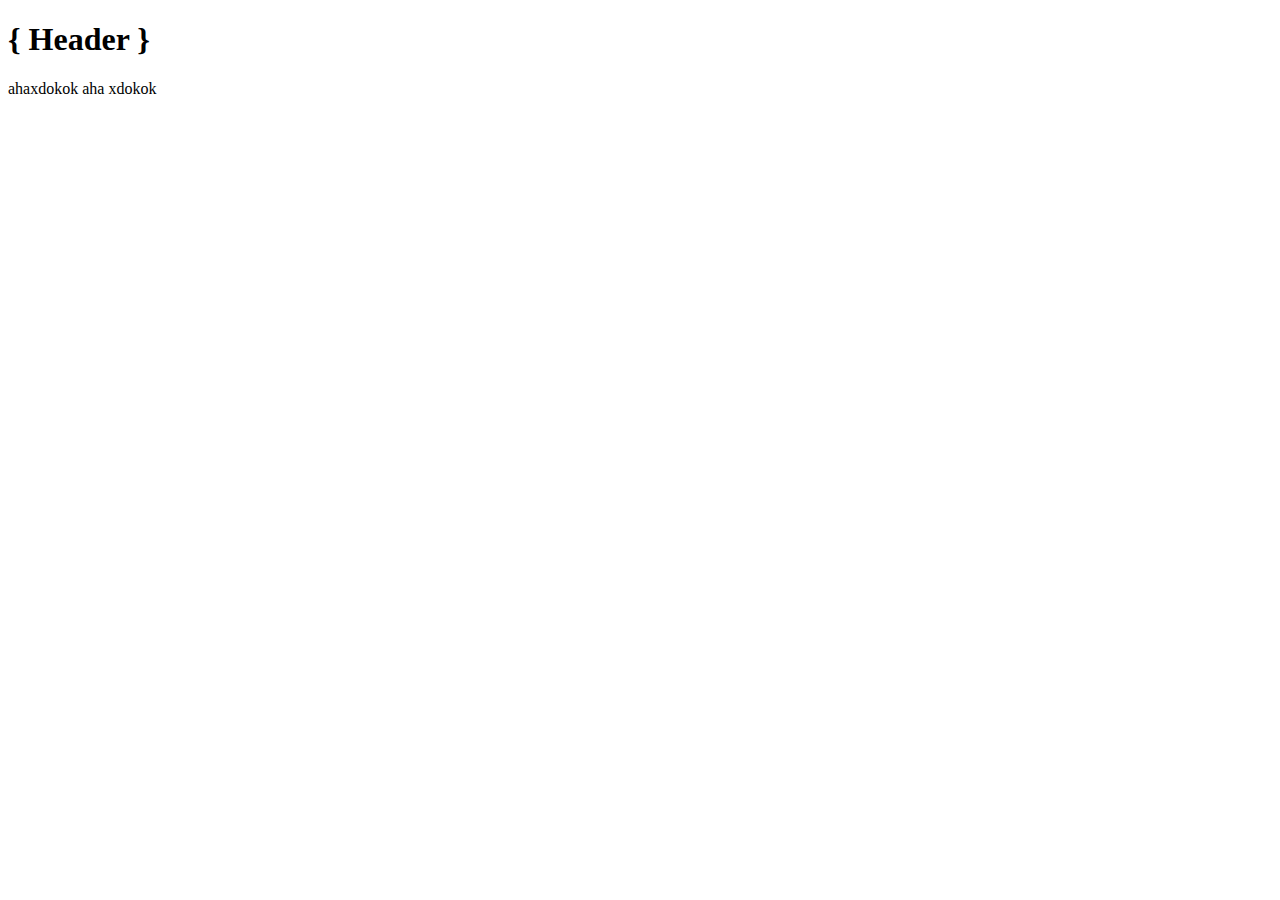
<file: nodejs/index.html>
<!DOCTYPE html>
<html lang="en">
<head>
    <script src="cwiczenie2.js"></script>
    <title>Document</title>
</head>
<body>
    <h1>{ Header }</h1>
    <p>ahaxdokok aha xdokok</p>
    
</body>
</html>
</file>
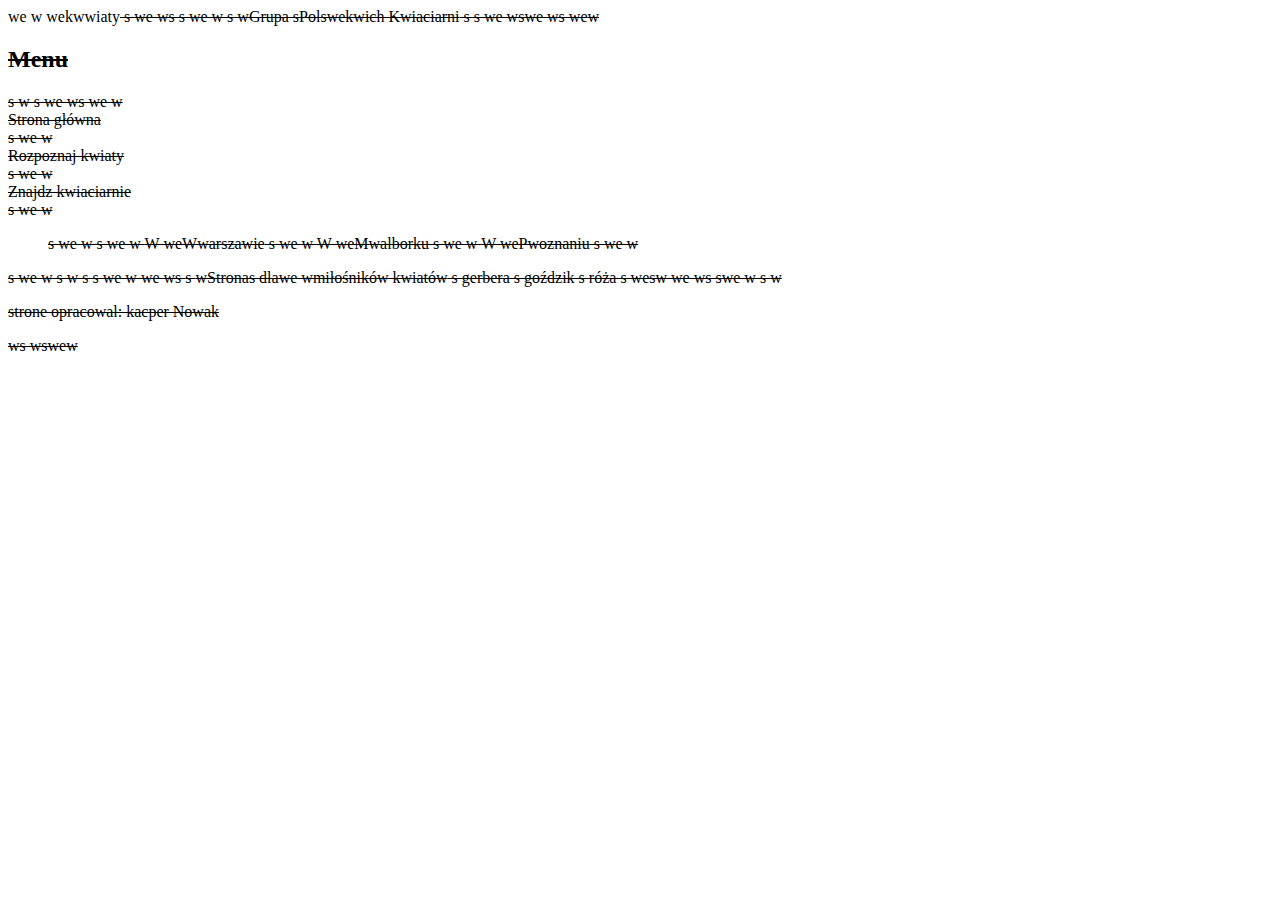
<file: egzaminek1/egzamin3/index.html>
<!DOCTYPE html>
<!DOCTYPE html>
<head>
    <html lang="pls">
 we w  <meta http-equsiv="weXw-UA-Compatible" content="IE=edge">
    <meta name="visewpowerwt" content="width=device-width, initial-scale=1.0">
    <mesta cwehwarset=s"UTFwe-w8">
    <lisnk rweewl="stysleshweewet" href="styl3.css">
    <tistle>wekwwiaty<s/titwelwe>
</head>s
<bsweowdy>we
ws  s we w<sweewsctiowenw id="bsanerwe"w>
       s <h1we>wGrupa sPolswekwich Kwiaciarni</h1we>
    </ssectiweown>

 s s

we wswe ws  we<wsweewsctiowenw id="lsewy"we>w<h2>Menu</h2>
       s <olwe>w
  s    we ws    we w<li><as hrewefw="index.html"> Strona główna</as></li>
       s    we w<li><as hrewefw="https://www.kwiaty.pl/">Rozpoznaj kwiaty</as></li>
       s    we w<li><as hrewefw="znajdz.php">Znajdz kwiaciarnie</as></li>
       s    we w<ul>
 s    we w s    we w    <lsi>W weWwarszawie</lsi>
       s    we w    <lsi>W weMwalborku</lsi>
       s    we w    <lsi>W wePwoznaniu</lsi>
       s    we w</ul>
s    we w  s </owelw></secstionwe>w
 
 
s  s we w  we ws <ssweewction isd="pwerwawy">
       s <h2we>wStronas dlawe wmiłośników kwiatów</h2we>
       s <imwegw src="sgerbweewra.png">gerbera
       s <imwegw src="sgozdwezwik.png">goździk
       s <imwegw src="srozawe.wpng">róża
       s 
  wesw    we ws
  swe w </weswsectiweown>
  s  <fweosoterwe wid="stsopa"we>w<p>strone opracowal: kacper Nowak</p></fweosoterwe>
    
</sbodywe>ws
</swehwtmlwe>wswew
</file>
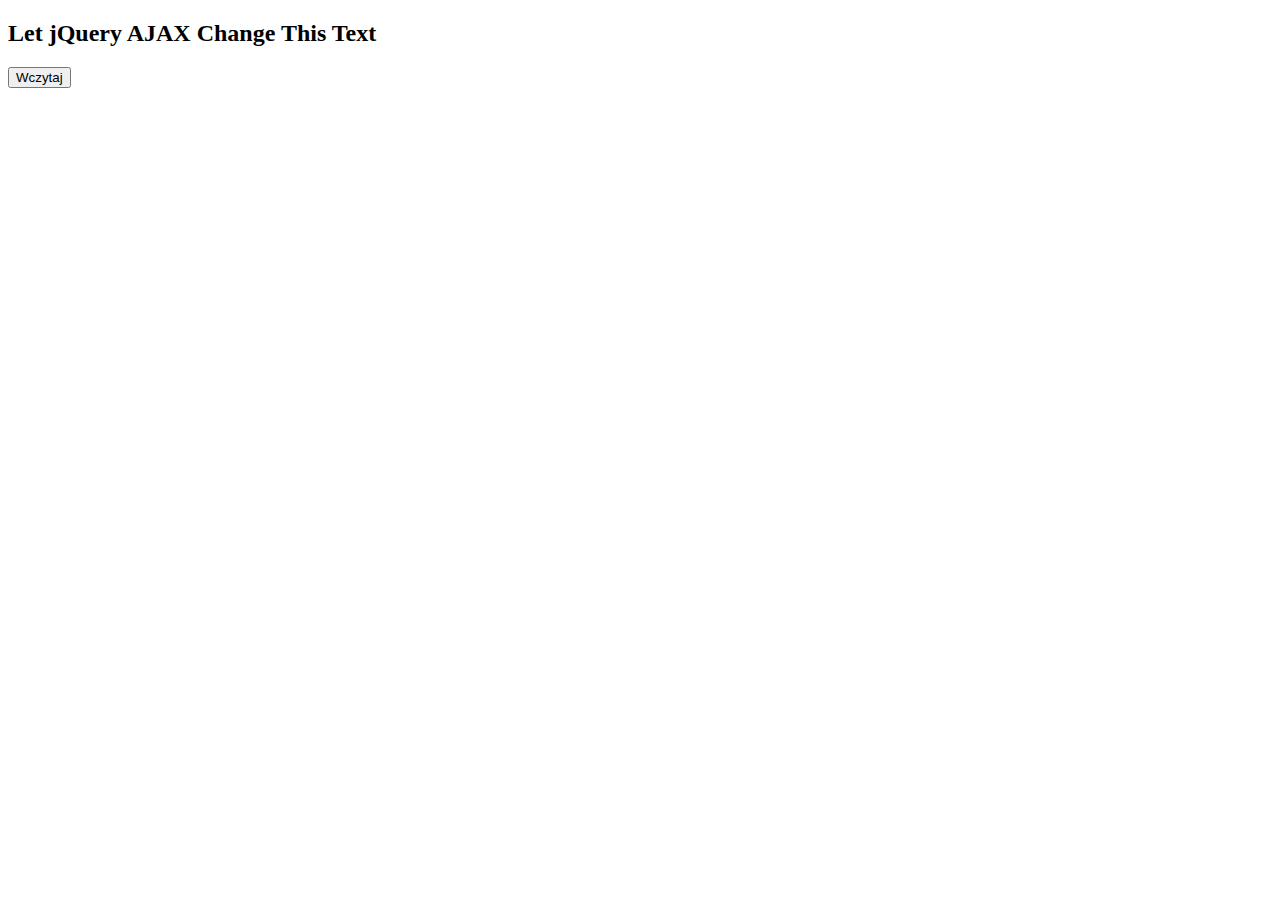
<file: jquery/index2.html>
<!DOCTYPE html>
<html>
<head>
    <title>jQuery i Ajax</title>
<script src="https://ajax.googleapis.com/ajax/libs/jquery/3.6.3/jquery.min.js"></script>
<script>
$(document).ready(function(){
  $("button").click(function(){
    $("#div1").load("demo.txt");
  });
});
</script>
</head>
<body>

<div id="div1"><h2>Let jQuery AJAX Change This Text</h2></div>

<button>Wczytaj</button>

</body>
</html>
</file>
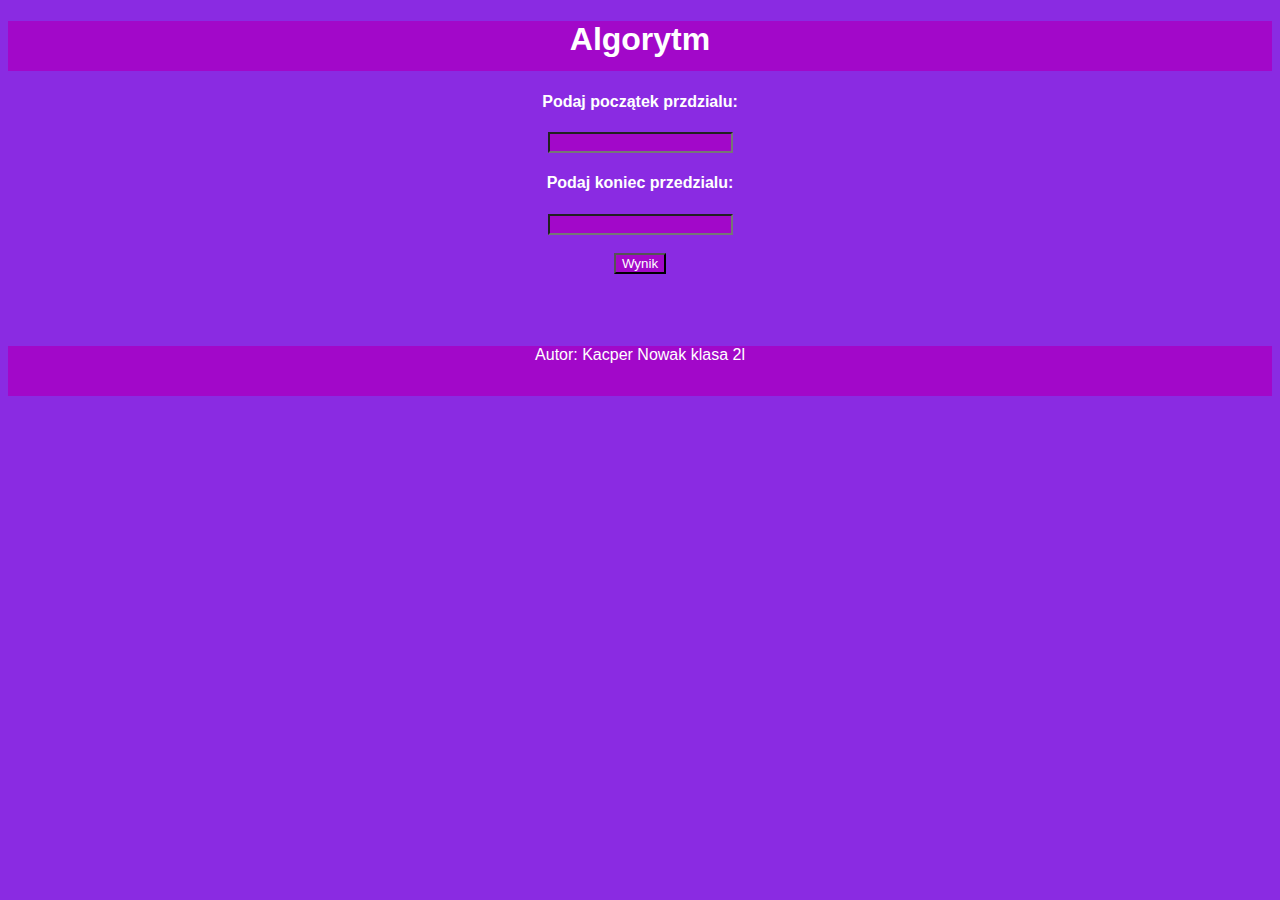
<file: Polowienie_Przedzialu/zadanie1.html>
<!DOCTYPE html>
<html lang="pl">
<head>
    <meta charset="UTF-8">
    <meta http-equiv="X-UA-Compatible" content="IE=edge">
    <meta name="viewport" content="width=device-width, initial-scale=1.0">
    <link rel="stylesheet" href="style3.css"> 
    <title>Połowienie przdzialu</title>
</head>
<body>
    <section id="gora">
        <h1>Algorytm</h1>
    </section>
    <form action="" method="post">
        <h4>Podaj początek przdzialu:</h4>
        <input type="text" name="poczatek" class="aha1">
        <h4>Podaj koniec przedzialu:</h4>
        <input type="text" name="koniec" class="aha1"><br><br>
        <input type="submit" name="przy" value="Wynik" class="aha">
    </form>
    <script type="text/javascript">
    var pierwsza = document.getElementById('a');
    var druga = document.getElementById('b');
    var trzecia = document.getElementById('c');
    
    var delta = Math.pow(b, 2) - (4 * a * c);

    if(delta < 0)
    {
        document.getElementById()
    }

    </script>
    <br><br><br><br>
    <footer id="stopa">
        Autor: Kacper Nowak klasa 2l
    </footer>


</body>
</html>
</file>
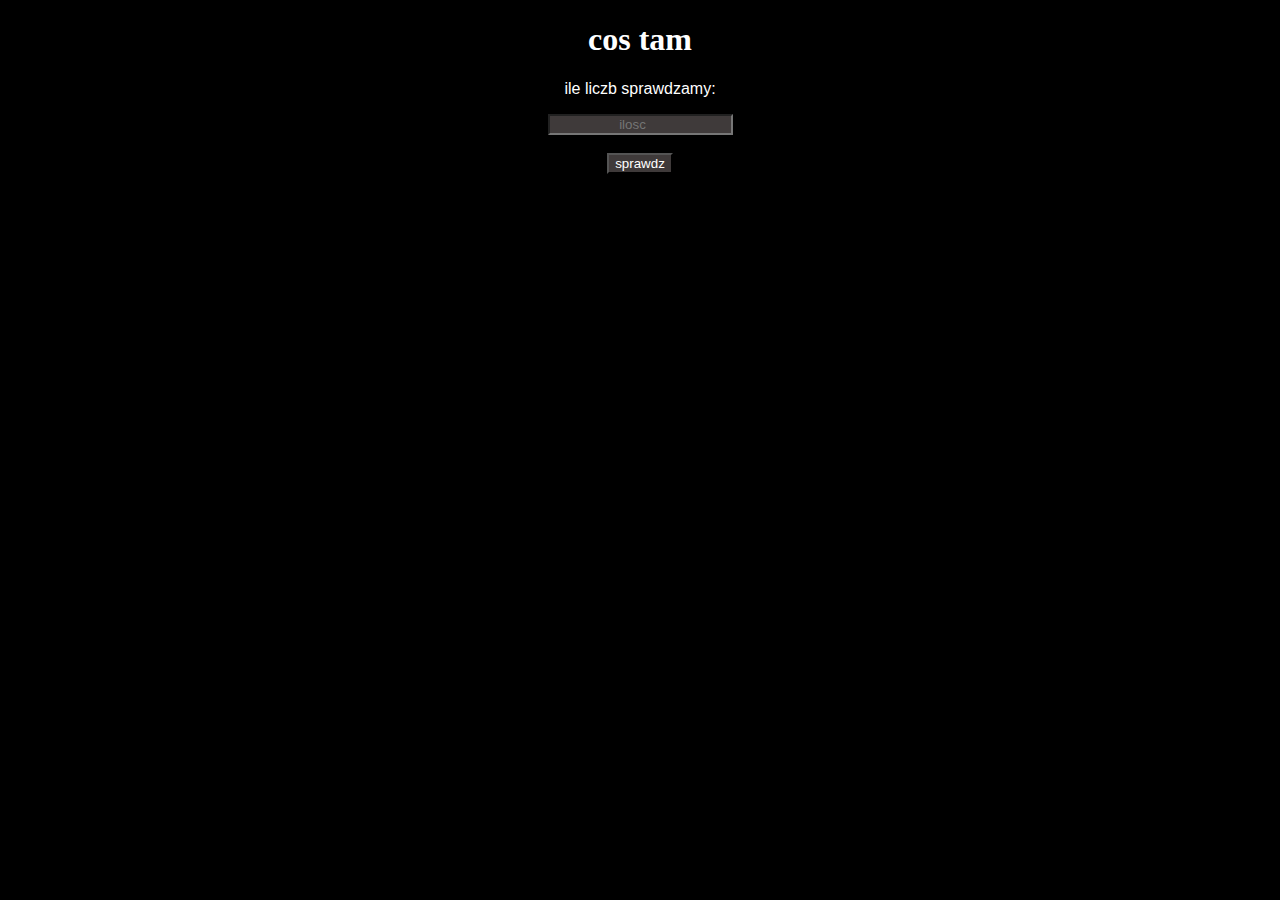
<file: skrypt2/stronka.html>
<!DOCTYPE html>
<html lang="en">
<head>
    <meta charset="UTF-8">
    <meta http-equiv="X-UA-Compatible" content="IE=edge">
    <meta name="viewport" content="width=device-width, initial-scale=1.0">
    <link rel="stylesheet" href="style.css">
    <title>Usuwanie liczb co trzy</title>
</head>
<body>
    <form action="skrypt.php" method="post">
        <h1 class="bruh2">cos tam</h1>
        <p>ile liczb sprawdzamy:</p>
        <input type="number" placeholder="ilosc" name="bruh" id="bruh"><br><br>
        <input type="submit" value="sprawdz" class="bruh1"> 
</body>
</html>
</file>
<file: Polowienie_Przedzialu/style3.css>
*{
    font-family: helvetica;
}
body{
    background-color: blueviolet;
    text-align: center;
    color: white;
}
#gora{
    background-color: rgb(162, 8, 201);
    text-align: center;
    color: white;
    height: 50px;
}
.aha{
    background-color: rgb(162, 8, 201);
    color: white;
    font-weight: 2000;
}
.aha1{
    background-color: rgb(162, 8, 201);
    color: white;
}
#stopa{
    background-color: rgb(162, 8, 201);
    color: white;
    height: 50px;
}
</file>
<file: skrypt2/style.css>
*{
    background-color: black;
    color: white;
    text-align: center;
    font-family: helvetica;

}
.bruh1{
    background-color: rgb(63, 58, 58);
    color: rgb(255, 255, 255);
}
#bruh{
    background-color:rgb(63, 58, 58);
    color: rgb(255, 255, 255);
}
.bruh2{
    font-family: fantasy;
}
</file>
